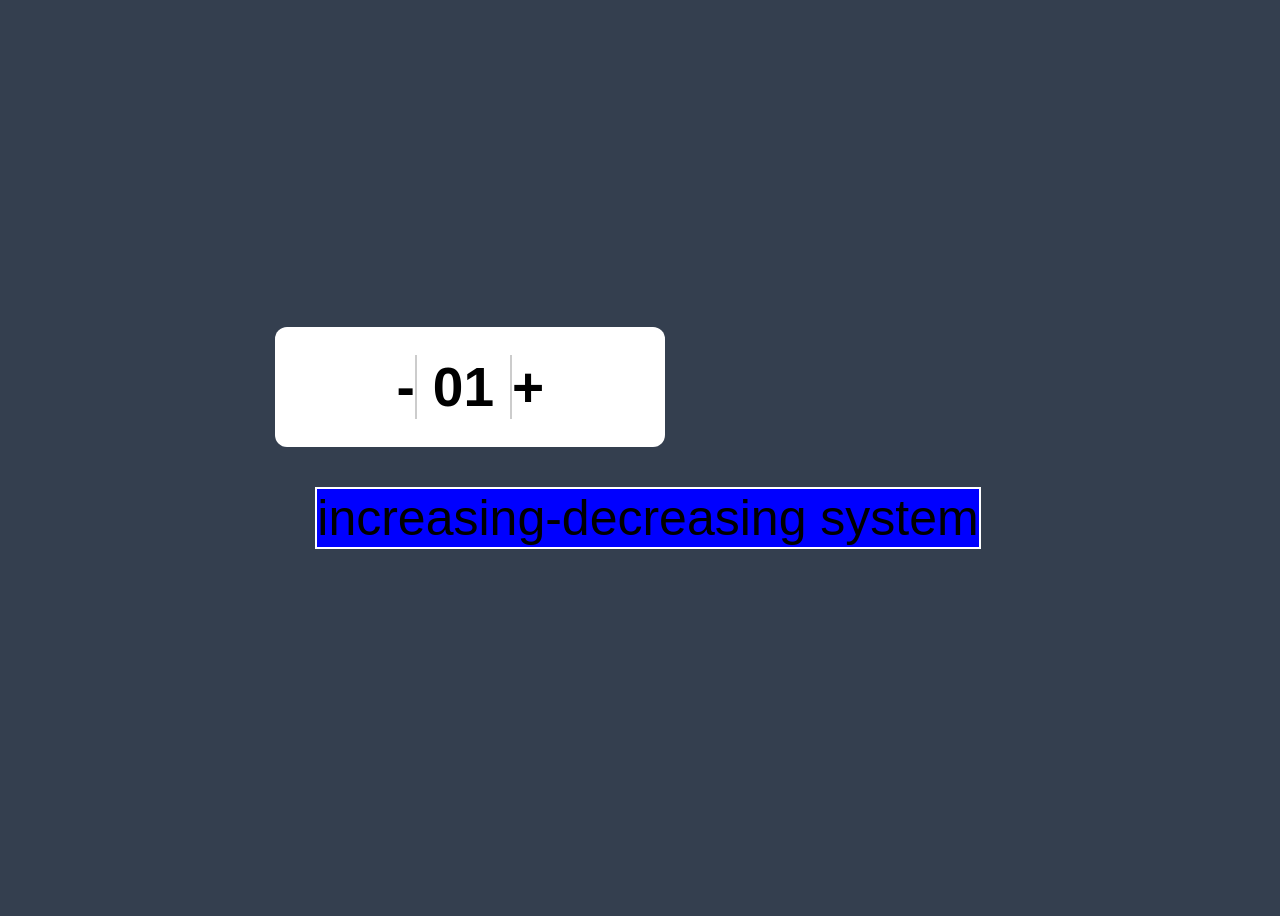
<file: index.html>
<!DOCTYPE html>
<html lang="en">
  <head>
    <meta charset="UTF-8" />
    <meta name="viewport" content="width=device-width, initial-scale=1.0" />
    <title>Counter App by Subhanshu</title>
    <link rel="stylesheet" href="./style.css" />
  </head>
  <body>
    <div>
    <div class="wrap">
      <span class="minus">-</span>
      <span class="number">01</span>
      <span class="plus">+</span>
    </div>
    <p>increasing-decreasing system</p>
  </div>
    <script src="./index.js"></script>
  </body>
</html>
</file>
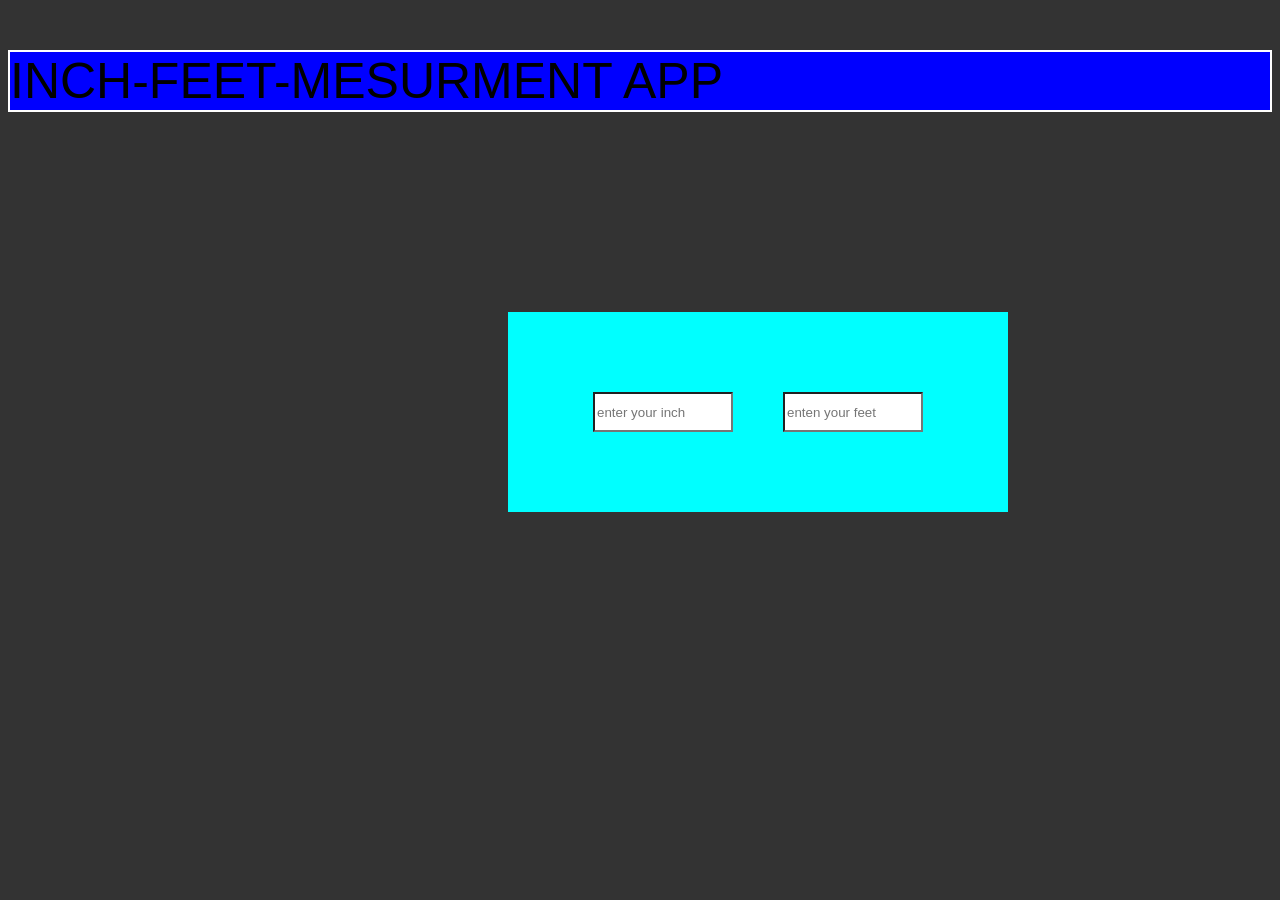
<file: inch-foot-app/index.html>
<!DOCTYPE html>
<html lang="en">
<head>
    <meta charset="UTF-8">
    <meta name="viewport" content="width=device-width, initial-scale=1.0">
    <title>Document</title>
    <link rel="stylesheet" href="./style.css" />
</head>
<body>
 <div> <p>INCH-FEET-MESURMENT APP</p> </div>
    <div class="content"> 
     

<input type="number" id="inch" placeholder="enter your inch"
name="inch"</input>

<input type="number" id="feet" placeholder="enten your feet"
name="feet"</input>



    </div>
    <script src="./index.js"></script>
</body>
</html>
</file>
<file: style.css>
*{
    box-sizing: border-box;
    font-family: 'Segoe UI', Tahoma, Geneva, Verdana, sans-serif;
    }
    
    body{
    height: 100vh;
    width: 100%;
    background-color: #343f4f;
    display: flex;
    justify-content: center;
    align-items: center;
    }


.wrap{
height: 120px;
width: 390px;
background-color: #fff;
display: flex;
justify-content: center;
align-items: center;
border-radius: 12px;
}

span{
    font-size: 55px;
    margin-left: 0 60px;
    font-weight: 600;
    cursor: pointer;
    user-select: none;
}

span.number{
border-right: 2px solid rgba(0,0,0,0.2);
border-left: 2px solid rgba(0,0,0,0.2);
padding: 0 1rem;
}

p{
    font-size: 50px;
    border: 2px solid white;
    margin:  40px 40px;
    background-color: #fff;
    cursor: pointer;
    user-select: none;
    background-color: blue;
}
</file>
<file: inch-foot-app/style.css>
*{
    box-sizing: border-box;
    font-family: 'Segoe UI', Tahoma, Geneva, Verdana, sans-serif;
    background-color: #333;
}

.content{
    display:flex;
    align-items: center;
    justify-content: center;
    height: 200px;
    width: 500px;
    background-color: aqua;
    gap: 50px;
    margin: 200px 500px;
}

p{
    font-size: 50px;
    border: 2px solid white;
    
    background-color: #fff;
    cursor: pointer;
    user-select: none;
    background-color: blue; 
}
input {
    background-color: #fff;
    height: 40px;
    width: 140px;
}
</file>
